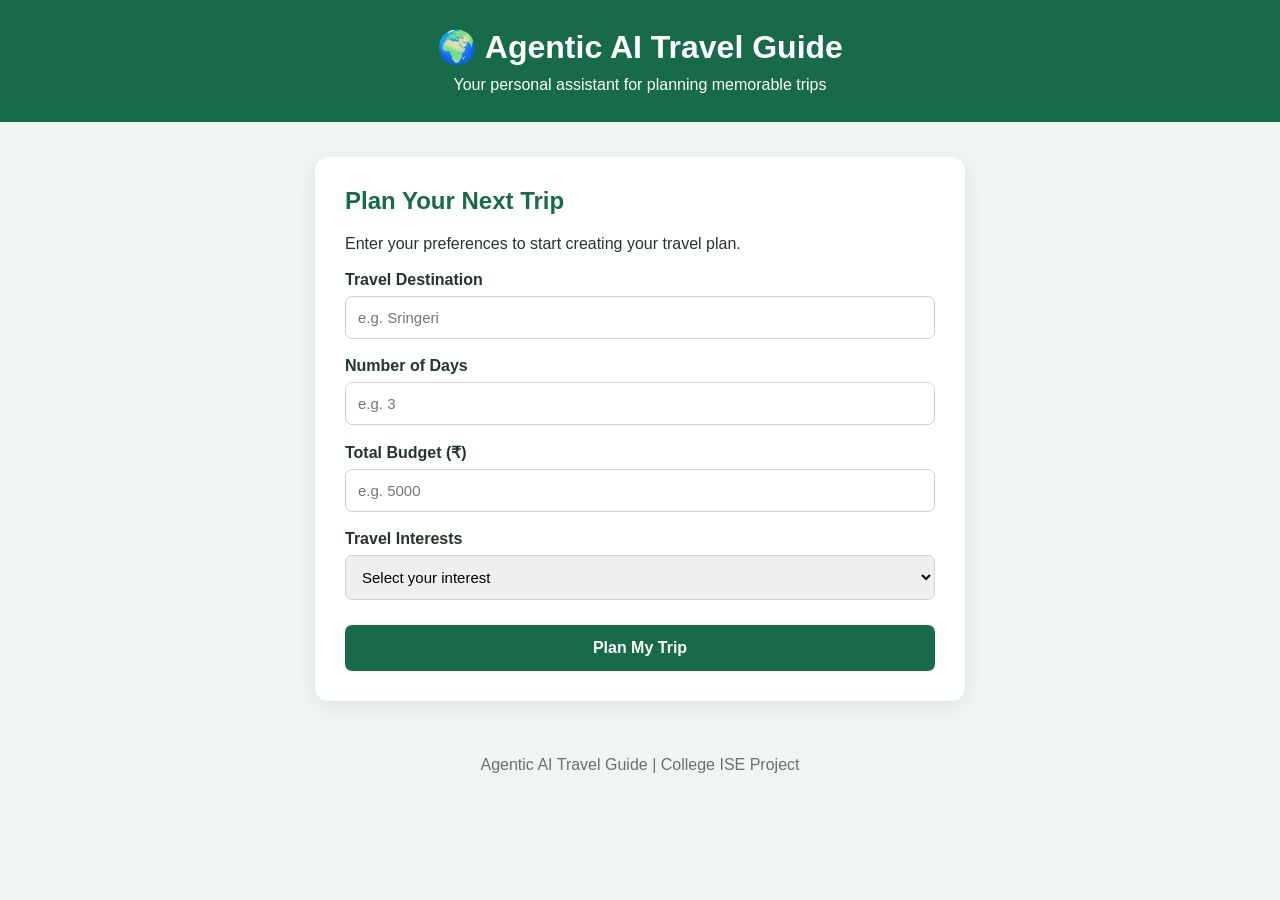
<file: travel-guide-ai-chatbot/templates/index.html>
<!DOCTYPE html>
<html lang="en">
<head>
    <meta charset="UTF-8">
    <meta name="viewport" content="width=device-width, initial-scale=1.0">

    <title>Agentic AI Travel Guide</title>

    <style>
        * {
            box-sizing: border-box;
        }

        body {
            margin: 0;
            font-family: Arial, sans-serif;
            background: #f0f5f1;
            color: #26352b;
        }

        header {
            background: #176b48;
            color: white;
            text-align: center;
            padding: 28px 15px;
        }

        header h1 {
            margin: 0 0 10px;
        }

        header p {
            margin: 0;
        }

        .container {
            max-width: 650px;
            margin: 35px auto;
            padding: 30px;
            background: white;
            border-radius: 14px;
            box-shadow: 0 5px 20px rgba(0, 0, 0, 0.08);
        }

        h2 {
            margin-top: 0;
            color: #176b48;
        }

        label {
            display: block;
            margin: 18px 0 7px;
            font-weight: bold;
        }

        input, select {
            width: 100%;
            padding: 12px;
            border: 1px solid #cbd5ce;
            border-radius: 7px;
            font-size: 15px;
        }

        input:focus, select:focus {
            outline: 2px solid #176b48;
        }

        button {
            width: 100%;
            margin-top: 25px;
            padding: 14px;
            background: #176b48;
            color: white;
            border: none;
            border-radius: 7px;
            font-size: 16px;
            font-weight: bold;
            cursor: pointer;
        }

        button:hover {
            background: #105438;
        }

        footer {
            text-align: center;
            padding: 20px;
            color: #66736a;
        }
    </style>
</head>

<body>

    <header>
        <h1>🌍 Agentic AI Travel Guide</h1>
        <p>Your personal assistant for planning memorable trips</p>
    </header>

    <main class="container">
        <h2>Plan Your Next Trip</h2>
        <p>Enter your preferences to start creating your travel plan.</p>

        <form action="/plan" method="POST">

            <label for="destination">Travel Destination</label>
            <input
                type="text"
                id="destination"
                name="destination"
                placeholder="e.g. Sringeri"
                required
            >

            <label for="days">Number of Days</label>
            <input
                type="number"
                id="days"
                name="days"
                min="1"
                max="30"
                placeholder="e.g. 3"
                required
            >

            <label for="budget">Total Budget (₹)</label>
            <input
                type="number"
                id="budget"
                name="budget"
                min="1"
                placeholder="e.g. 5000"
                required
            >

            <label for="interests">Travel Interests</label>
            <select id="interests" name="interests" required>
                <option value="">Select your interest</option>
                <option value="Nature">Nature and waterfalls</option>
                <option value="Temples">Temples and spirituality</option>
                <option value="Adventure">Adventure and trekking</option>
                <option value="History">History and culture</option>
                <option value="Food">Local food and cuisine</option>
                <option value="Mixed">A mix of everything</option>
            </select>

            <button type="submit">Plan My Trip</button>

        </form>
    </main>

    <footer>
        Agentic AI Travel Guide | College ISE Project
    </footer>

</body>
</html>
</file>
